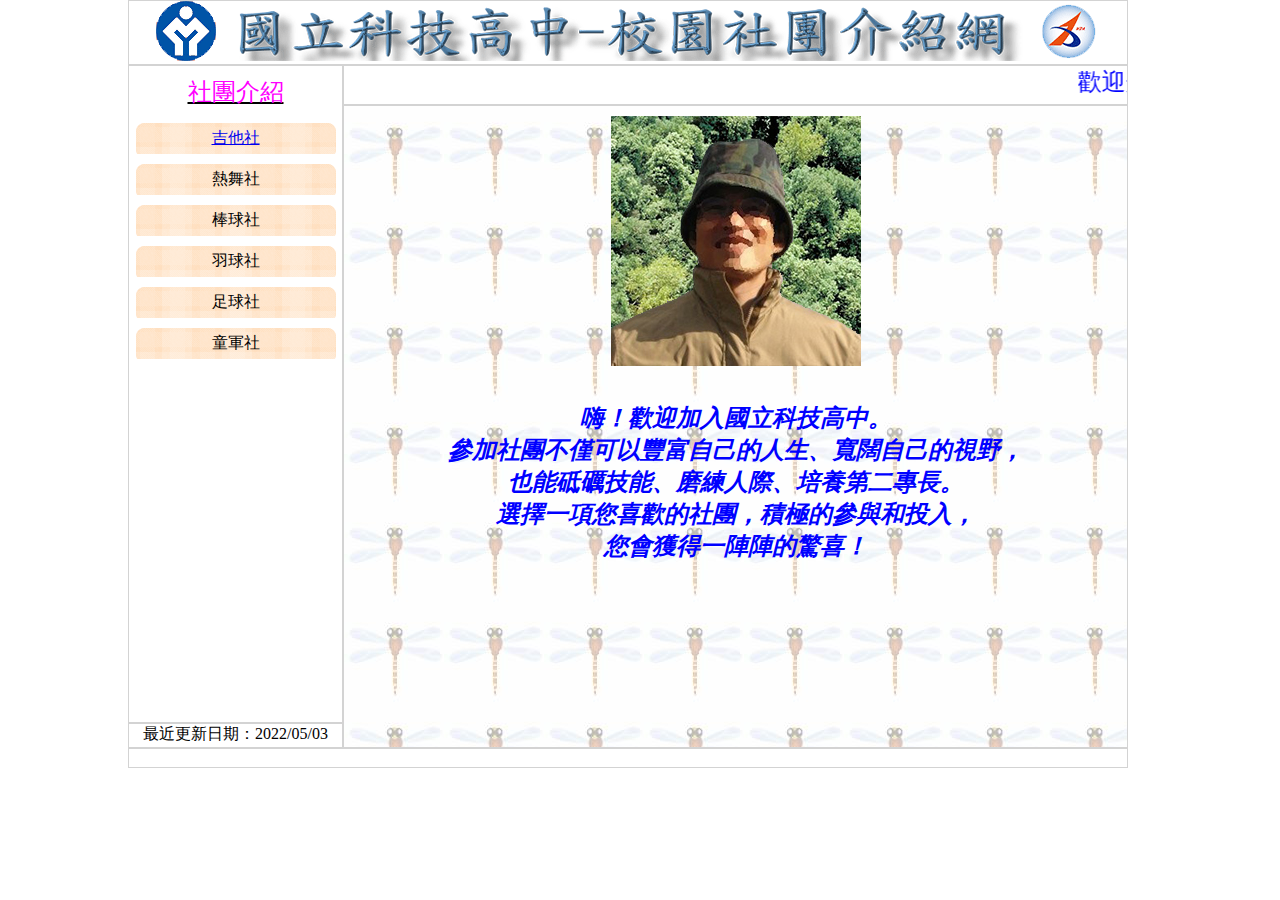
<file: index.html>
<!DOCTYPE html>
<html lang="en">

<head>
    <meta charset="UTF-8">
    <meta http-equiv="X-UA-Compatible" content="IE=edge">
    <meta name="viewport" content="width=device-width, initial-scale=1.0">
    <title>國立科技高中─校園社團介紹網</title>
    <link rel="stylesheet" href="./style.css">
</head>

<body>
    <div class="top">
        <a href="./index.html"><img src="./images/logo.png" alt="國立科技高中校園社團介紹網"></a>
    </div>
    <div class="aside">
        <div class="menu">
            <div class="m1">社團介紹</div>
            <div class="m2"><a href="./guitar_history.html" target="iframe">吉他社</a></div>
            <div class="m2">熱舞社</div>
            <div class="m2">棒球社</div>
            <div class="m2">羽球社</div>
            <div class="m2">足球社</div>
            <div class="m2">童軍社</div>
        </div>
        <div class="update">
            最近更新日期：2022/05/03
        </div>
    </div>

    <div class="section">
        <div class="marquee">
            <marquee behavior="" direction="">歡迎光臨校園社團介紹網，參觀後請支持社團活動並熱烈參與</marquee>
        </div>
        <div class="content">
            <iframe src="./main.html" frameborder="0" name="iframe"></iframe>
        </div>
    </div>

    <div class="footer">

    </div>
</body>

</html>
</file>
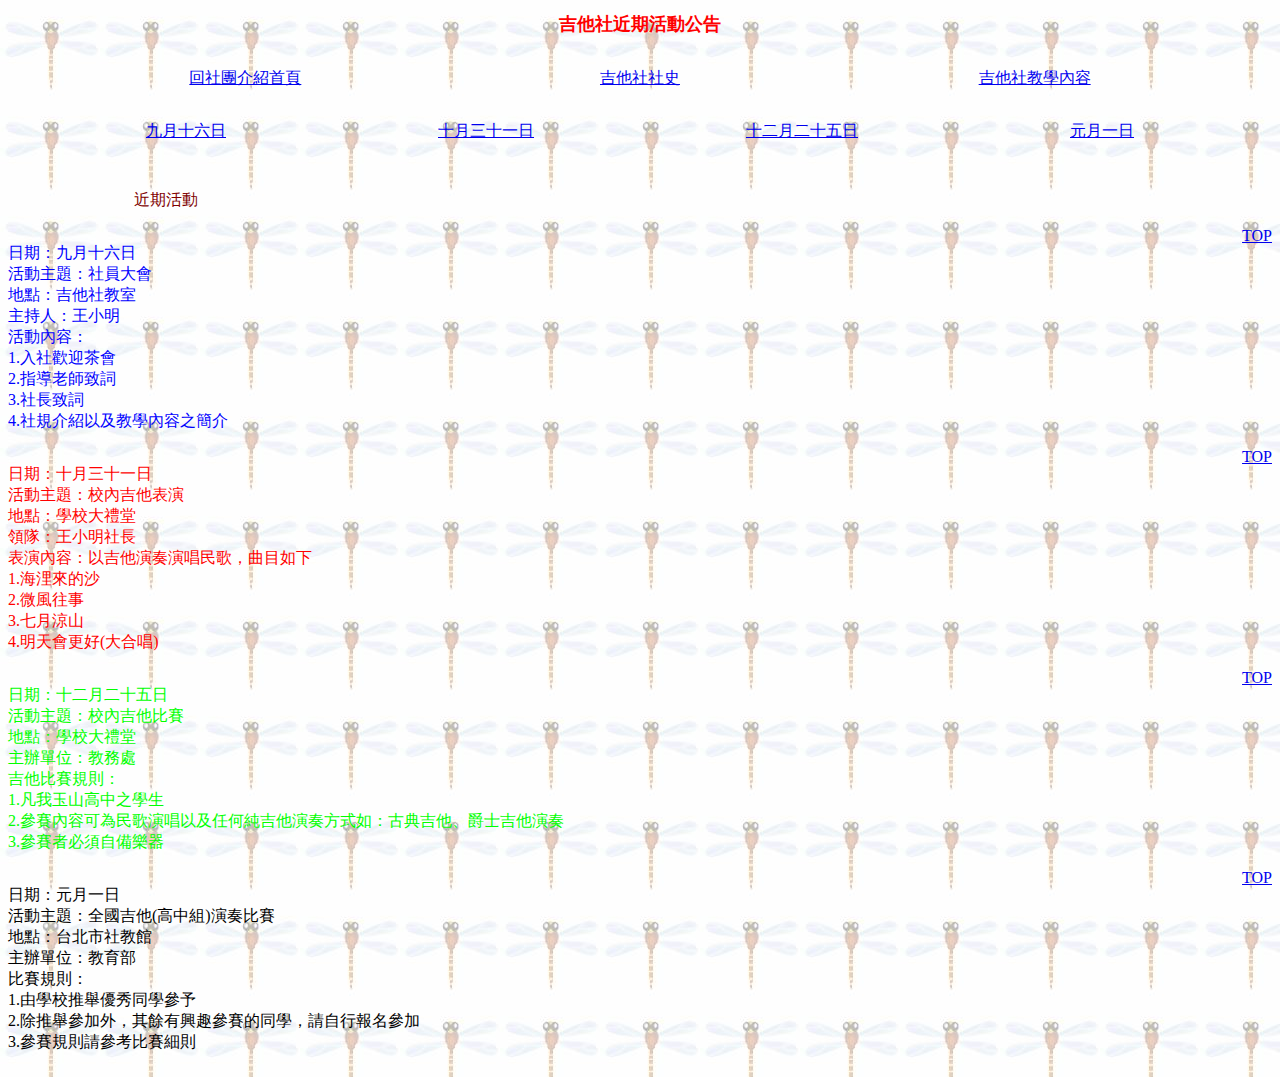
<file: guitar_event.html>
<!DOCTYPE html>
<html lang="en">
<head>
    <meta charset="UTF-8">
    <meta http-equiv="X-UA-Compatible" content="IE=edge">
    <meta name="viewport" content="width=device-width, initial-scale=1.0">
    <title>吉他社近期活動公告</title>
    <style>
        body{
            font-family: '標楷體';
            background-image: url(./images/0101.jpg);
        }
        h1{
            font-size: 18px;
            color: #ff0000;
            text-align: center;
        }
        nav{
            display: flex;
            justify-content: space-around;
            margin: 2rem;
        }
        div{
            display: flex;
            /* flex-direction: column; */
            flex-wrap: wrap;
            justify-content: space-around;
            margin: 2rwm auto;
            text-align: center;
        }
        div>p{
            width: 80%;
            text-align: left;
        }
        div>a{
            width: 20%;
            text-align: right;
        }
        #c0{
            color: #800000;
        }
        #c1{
            color: #0000ff;
        }
        #c2{
            color: #ff0000;
        }
        #c3{
            color: #00ff00;
        }
        #c4{
            color: #000000;
        }
    </style>
</head>
<body>
    <h1>吉他社近期活動公告</h1>
    <nav>
        <a href="./index.html" target="_top">回社團介紹首頁</a>
        <a href="./guitar_history.html">吉他社社史</a>
        <a href="./guitar_learning.html">吉他社教學內容</a>
    </nav>
    <nav>
        <a href="#c1">九月十六日</a>
        <a href="#c2">十月三十一日</a>
        <a href="#c3">十二月二十五日</a>
        <a href="#c4">元月一日</a>
    </nav>
    <div>
        <p id="c0">
            近期活動<br>
        </p>
        <p id="c1">
            日期：九月十六日<br>
            活動主題：社員大會<br>
            地點：吉他社教室<br>
            主持人：王小明<br>
            活動內容：<br>
            1.入社歡迎茶會<br>
            2.指導老師致詞<br>
            3.社長致詞<br>
            4.社規介紹以及教學內容之簡介<br>
        </p>
        <a href="#">TOP</a>
        <p id="c2">
            日期：十月三十一日<br>
            活動主題：校內吉他表演<br>
            地點：學校大禮堂<br>
            領隊：王小明社長<br>
            表演內容：以吉他演奏演唱民歌，曲目如下<br>
            1.海浬來的沙<br>
            2.微風往事<br>
            3.七月涼山<br>
            4.明天會更好(大合唱)<br>
        </p>
        <a href="#">TOP</a>
        <p id="c3">
            日期：十二月二十五日<br>
            活動主題：校內吉他比賽<br>
            地點：學校大禮堂<br>
            主辦單位：教務處<br>
            吉他比賽規則：<br>
            1.凡我玉山高中之學生<br>
            2.參賽內容可為民歌演唱以及任何純吉他演奏方式如：古典吉他、爵士吉他演奏<br>
            3.參賽者必須自備樂器<br>
        </p>
        <a href="#">TOP</a>
        <p id="c4">
            日期：元月一日<br>
            活動主題：全國吉他(高中組)演奏比賽<br>
            地點：台北市社教館<br>
            主辦單位：教育部<br>
            比賽規則：<br>
            1.由學校推舉優秀同學參予<br>
            2.除推舉參加外，其餘有興趣參賽的同學，請自行報名參加<br>
            3.參賽規則請參考比賽細則<br>
        </p>
        <a href="#">TOP</a>
    </div>

</body>
</html>
</file>
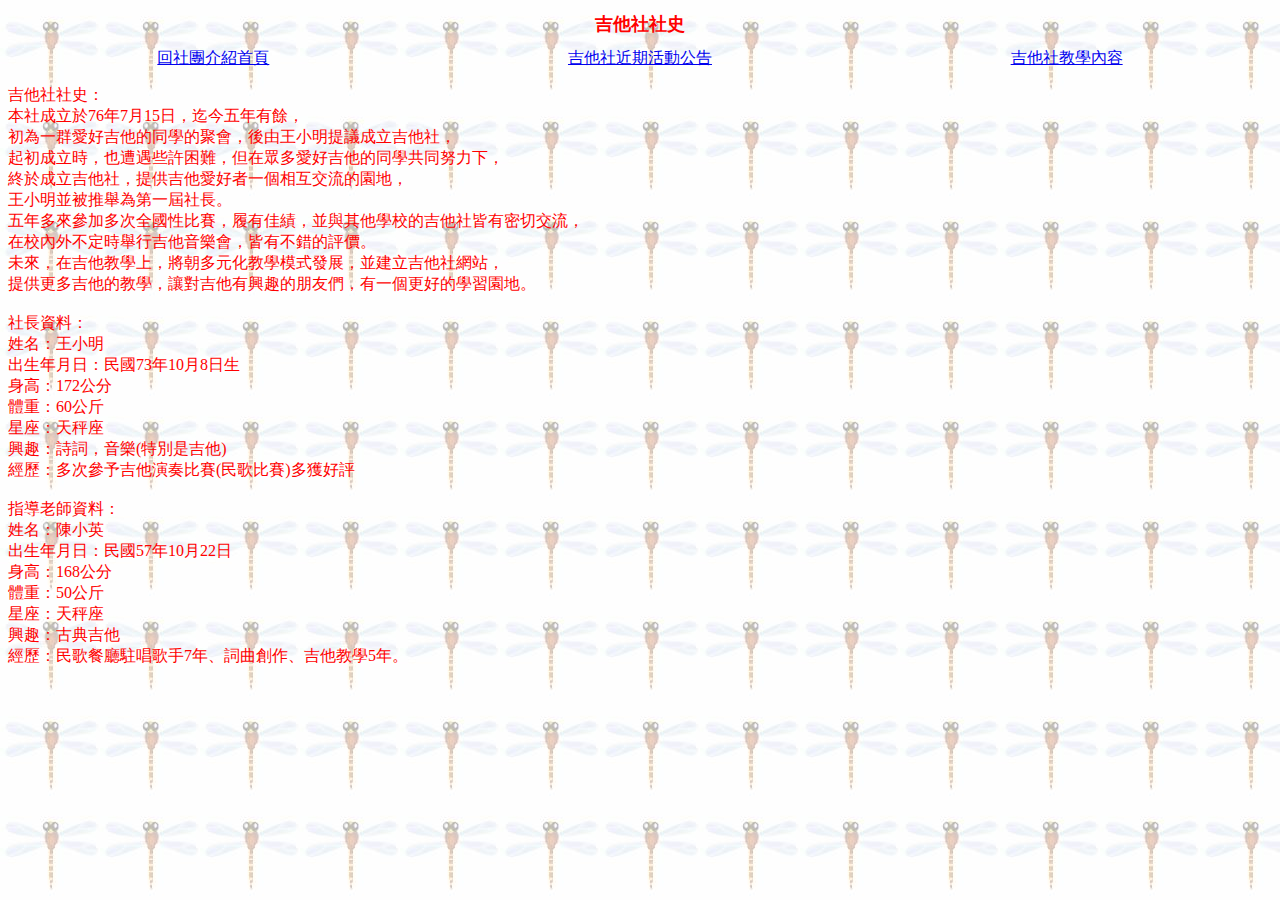
<file: guitar_history.html>
<!DOCTYPE html>
<html lang="en">
<head>
    <meta charset="UTF-8">
    <meta http-equiv="X-UA-Compatible" content="IE=edge">
    <meta name="viewport" content="width=device-width, initial-scale=1.0">
    <title>吉他社社史</title>
    <style>
        body{
            font-family: '標楷體';
            background-image: url(./images/0101.jpg);
        }
        h1{
            font-size: 18px;
            color: #ff0000;
            text-align: center;
        }
        nav{
            display: flex;
            justify-content: space-around;
        }
        p{
            font-size: 16;
            color: #ff0000;
            text-align: left;
        }
    </style>
</head>
<body>
    <h1>吉他社社史</h1>
    <nav>
        <a href="./index.html" target="_top">回社團介紹首頁</a>
        <a href="./guitar_event.html">吉他社近期活動公告</a>
        <a href="./guitar_learning.html">吉他社教學內容</a>
    </nav>
    <p>
吉他社社史：<br>
本社成立於76年7月15日，迄今五年有餘，<br>
初為一群愛好吉他的同學的聚會，後由王小明提議成立吉他社，<br>
起初成立時，也遭遇些許困難，但在眾多愛好吉他的同學共同努力下，<br>
終於成立吉他社，提供吉他愛好者一個相互交流的園地，<br>
王小明並被推舉為第一屆社長。<br>
五年多來參加多次全國性比賽，履有佳績，並與其他學校的吉他社皆有密切交流，<br>
在校內外不定時舉行吉他音樂會，皆有不錯的評價。<br>
未來，在吉他教學上，將朝多元化教學模式發展，並建立吉他社網站，<br>
提供更多吉他的教學，讓對吉他有興趣的朋友們，有一個更好的學習園地。<br>
<br>
社長資料：<br>
姓名：王小明<br>
出生年月日：民國73年10月8日生<br>
身高：172公分<br>
體重：60公斤<br>
星座：天秤座<br>
興趣：詩詞，音樂(特別是吉他)<br>
經歷：多次參予吉他演奏比賽(民歌比賽)多獲好評<br>
<br>
指導老師資料：<br>
姓名：陳小英<br>
出生年月日：民國57年10月22日<br>
身高：168公分<br>
體重：50公斤<br>
星座：天秤座<br>
興趣：古典吉他<br>
經歷：民歌餐廳駐唱歌手7年、詞曲創作、吉他教學5年。<br>
    </p>
</body>
</html>
</file>
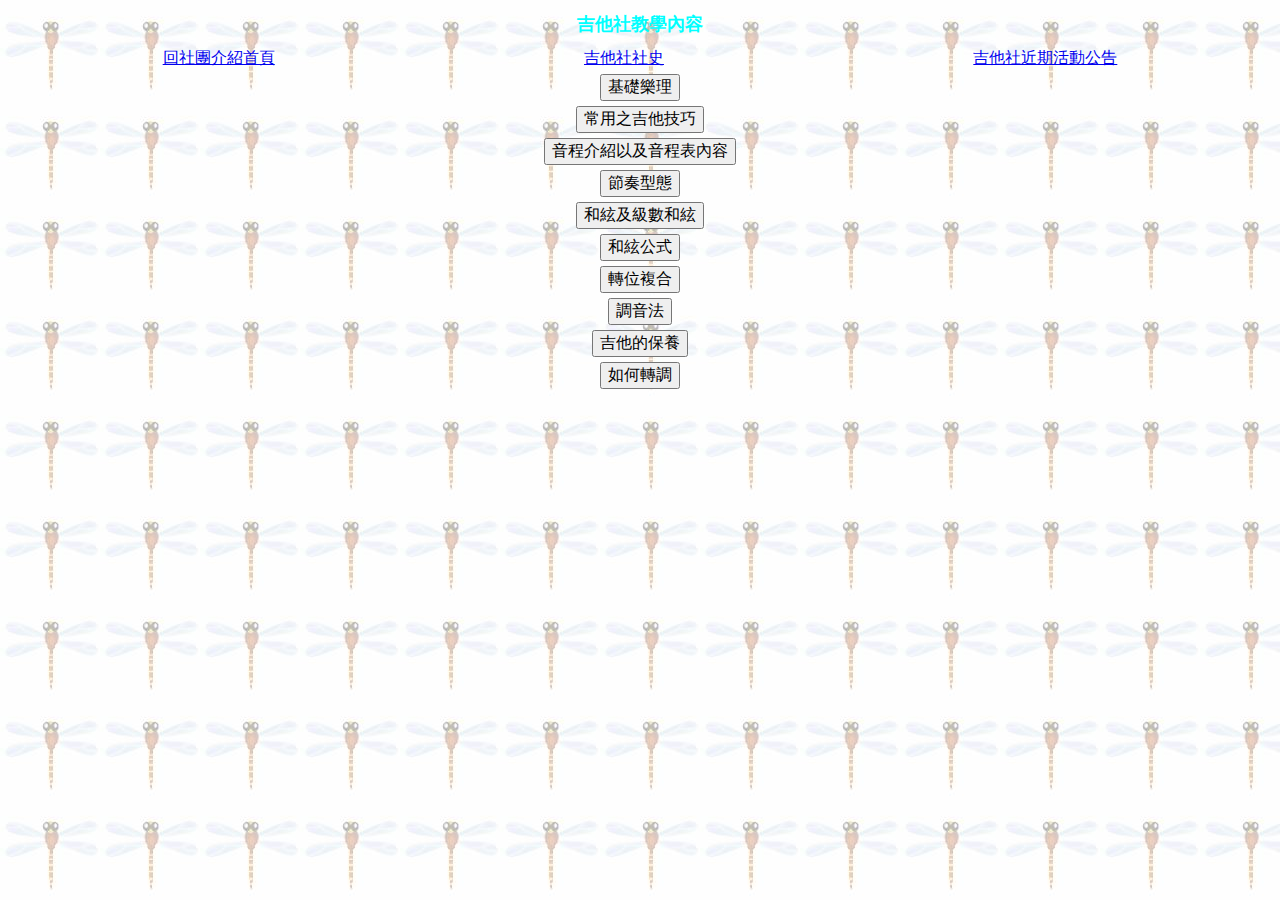
<file: guitar_learning.html>
<!DOCTYPE html>
<html lang="en">
<head>
    <meta charset="UTF-8">
    <meta http-equiv="X-UA-Compatible" content="IE=edge">
    <meta name="viewport" content="width=device-width, initial-scale=1.0">
    <title>吉他社教學內容</title>
    <style>
        body{
            font-family: '標楷體';
            background-image: url(./images/0101.jpg);
        }
        h1{
            font-size: 18px;
            color: #00ffff;
            text-align: center;
        }
        nav{
            display: flex;
            justify-content: space-around;
        }
        button{
            display: block;
            font-size: 16px;
            margin: 5px auto;
        }
        button:hover{
            color: white;
            font-size: xx-large;
            border: 1px solid white;
            background-color: black;
        }
    </style>
</head>
<body>
    <h1>吉他社教學內容</h1>
    <nav>
        <a href="./index.html" target="_top">回社團介紹首頁</a>
        <a href="./guitar_history.html">吉他社社史</a>
        <a href="./guitar_event.html">吉他社近期活動公告</a>
    </nav>
    <button>基礎樂理</button>
    <button>常用之吉他技巧</button>
    <button>音程介紹以及音程表內容</button>
    <button>節奏型態</button>
    <button>和絃及級數和絃</button>
    <button>和絃公式</button>
    <button>轉位複合</button>
    <button>調音法</button>
    <button>吉他的保養</button>
    <button>如何轉調</button>
</body>
</html>
</file>
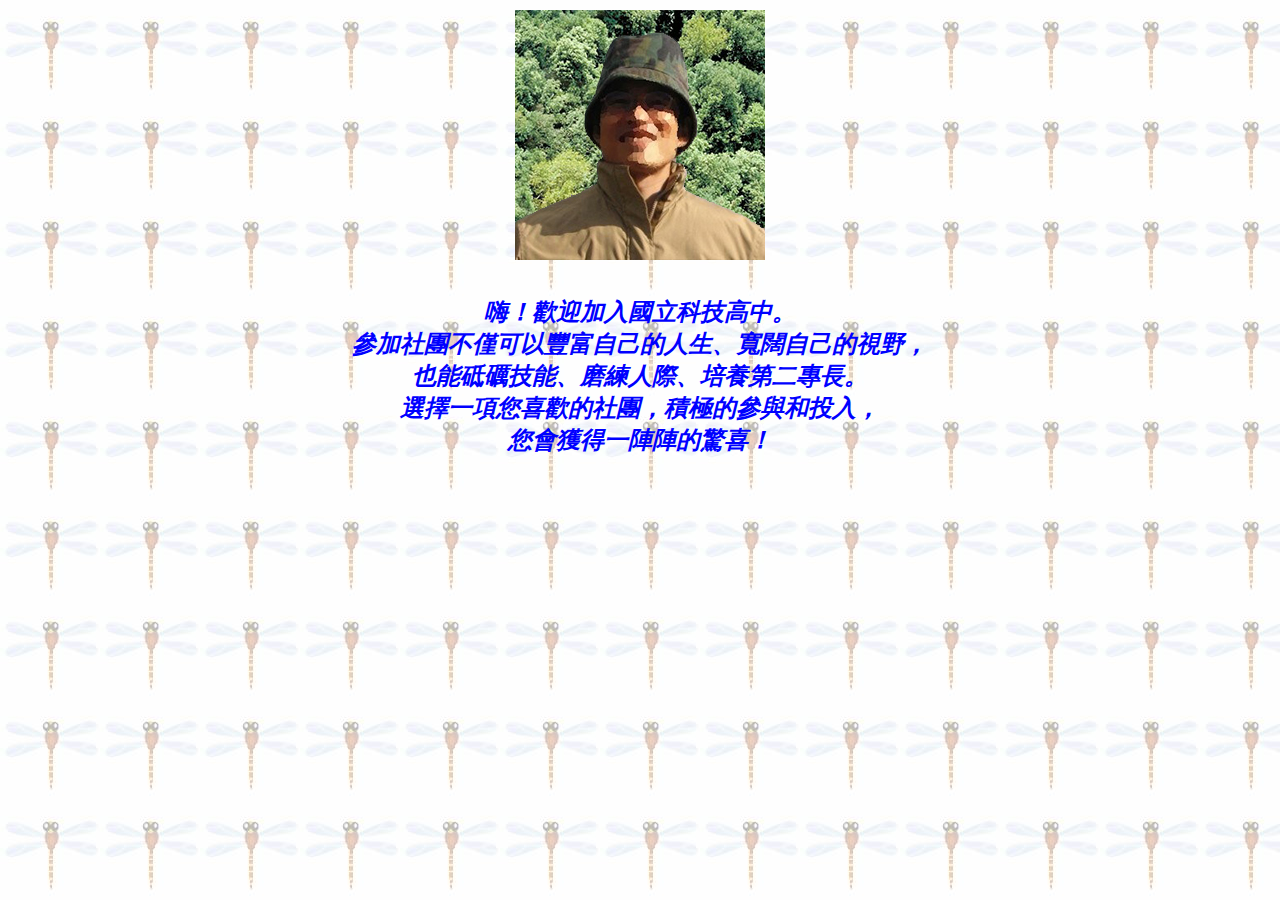
<file: main.html>
<!DOCTYPE html>
<html lang="en">
<head>
    <meta charset="UTF-8">
    <meta http-equiv="X-UA-Compatible" content="IE=edge">
    <meta name="viewport" content="width=device-width, initial-scale=1.0">
    <title>main區</title>
    <style>
        body{
            font-family: '標楷體';
            background-image: url(./images/0101.jpg);
        }
        div{
            /* display: flex; */
            /* flex-direction: column; */
            margin: 10px auto;
            text-align: center;
        }
        p{
            font-size: 24px;
            color: #0000ff;
            font-weight:bold ;
            font-style: italic;
            margin-top: 2rem;
        }
    </style>
</head>
<body>
    <div>
        <img src="./images/0104.jpg" alt="科技高中校長">
        <p>
        嗨！歡迎加入國立科技高中。 <br>
        參加社團不僅可以豐富自己的人生、寬闊自己的視野， <br>
        也能砥礪技能、磨練人際、培養第二專長。 <br>
        選擇一項您喜歡的社團，積極的參與和投入， <br>
        您會獲得一陣陣的驚喜！<br>
        </p>
    </div>
</body>
</html>
</file>
<file: style.css>
*{
    box-sizing: border-box;
    margin: 0;
}
body{
    font-family: '標楷體';
    display: flex;
    width: 1024px;
    height:768px;
    flex-wrap: wrap;
    margin: auto;
}
.top,.menu,.update,.marquee,.content,.footer{
    border: 1px solid lightgray;
}
.top{
    width: 1000px;
    height: 65px;
}
.aside{
    width: 215px;
    height: calc(768px - 65px - 20px);
    display: flex;
    flex-direction: column;
}
.menu{
    flex-basis: calc(100% - 25px);
    display: flex;
    flex-direction: column;
    text-align: center;
}
.m1{
    font-size: 24px;
    text-align: center;
    text-decoration: underline;
    text-decoration-color: black;
    margin: 10px auto;
    color: #ff00ff;
}
.m2{
    font-size: 16px;
    color: #000000;
    width: 200px;
    padding: 5px;
    text-align: center;
    margin: 5px auto;
    background-image: url(./images/menu1.png);
}
.m2:hover{
    background-image: url(./images/menu2.png);
}
.update{
    flex-basis: 25px;
    font-size: 16px;
    color: #000000;
    text-align: center;
}
.section{
    width: 785px;
    height: calc(768px - 65px - 20px);
    display: flex;
    flex-direction: column;
}
.marquee{
    flex-basis: 29px;
    font-size: 24px;
    color: #0000ff;
}
.content{
    flex-basis: calc(100% - 29px);
}
iframe{
    width: 100%;
    height: 100%;
}
.footer{
    width: 1000px;
    height: 20px;
}
</file>
